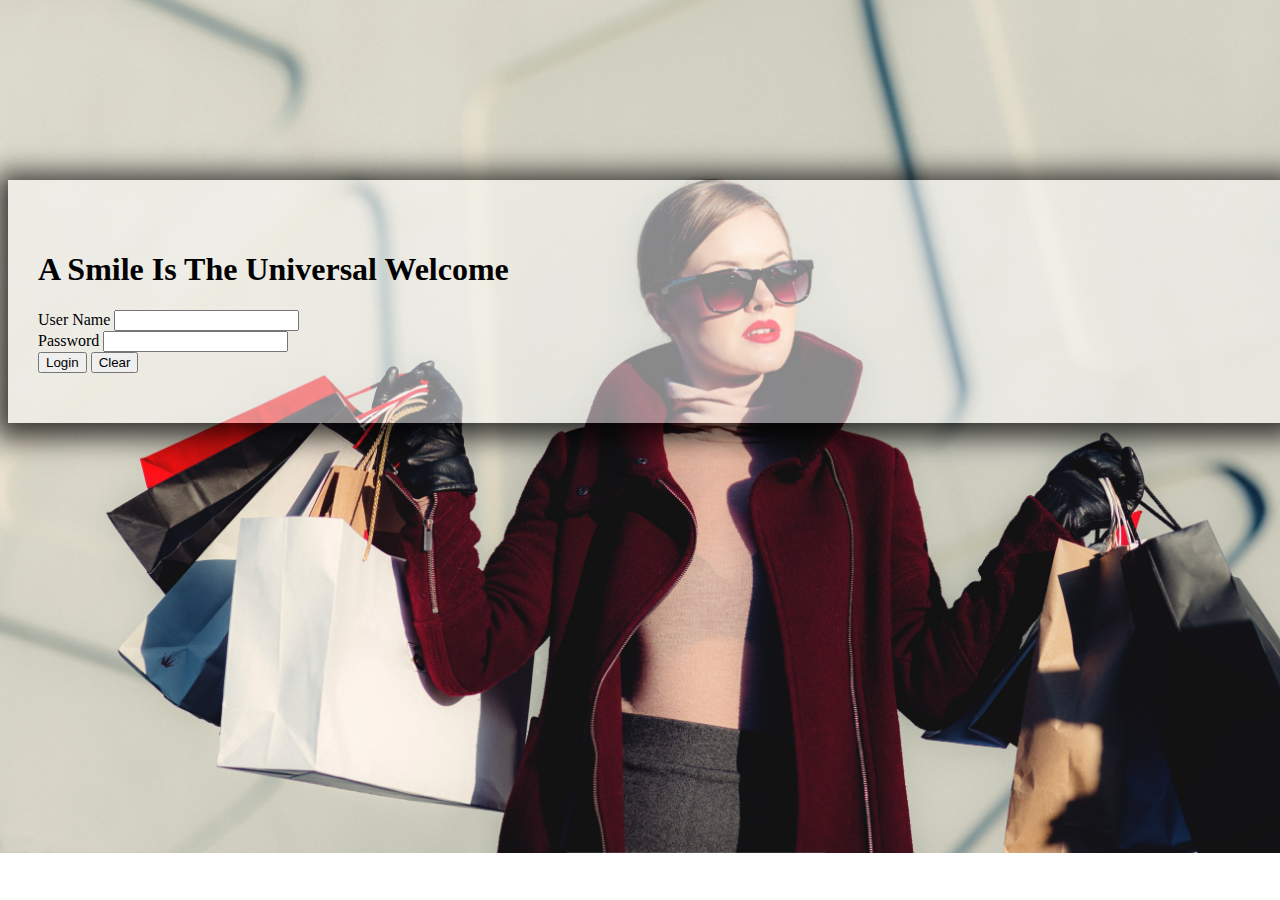
<file: cart.html>
<!DOCTYPE html>
<html>

<head>
	<title>Your Shopping Cart</title>
	<meta charset="utf-8" />
	<link rel="stylesheet" href="style.css" media="screen" type="text/css" />
	<script type="text/javascript" src="http://ajax.googleapis.com/ajax/libs/jquery/2.0.3/jquery.min.js"></script>
	<!-- CSS only -->
	<link href="https://cdn.jsdelivr.net/npm/bootstrap@5.0.2/dist/css/bootstrap.min.css" rel="stylesheet"
		integrity="sha384-EVSTQN3/azprG1Anm3QDgpJLIm9Nao0Yz1ztcQTwFspd3yD65VohhpuuCOmLASjC" crossorigin="anonymous">
	<script type="text/javascript" src="jquery.store.js"></script>

</head>

<body onload="checkAuth()">

	<div id="site">
		<header id="masthead">

		</header>
		<div id="content">
			<h1>Your Shopping Cart</h1>
			<form id="shopping-cart" action="cart.html" method="post">
				<table class="shopping-cart">
					<thead>
						<tr>
							<th scope="col">Item</th>
							<th scope="col">Qty</th>
							<th scope="col" colspan="2">Price</th>
						</tr>
					</thead>
					<tbody>

					</tbody>
				</table>
				<p id="sub-total">
					<strong>Sub Total</strong>: <span id="stotal"></span>
				</p>
				<ul id="shopping-cart-actions">
					<li>
						<input class="btn btn-success" type="submit" name="update" id="update-cart" class="btn"
							value="Update Cart" />
					</li>
					<li>
						<input class="btn btn-success" type="submit" name="delete" id="empty-cart" class="btn"
							value="Empty Cart" />
					</li>
					<li>
						<a class="btn btn-warning" href="index.html" class="btn">Continue Shopping</a>
					</li>
					<li>
						<a class="btn btn-info" href="checkout.html">Go To Checkout</a>
					</li>
				</ul>
			</form>
		</div>



	</div>

	<footer id="site-info">
		&copy 2021 Copyright: Chandan Nayak
	</footer>

	<script src="./auth.js"></script>

</body>

</html>
</file>
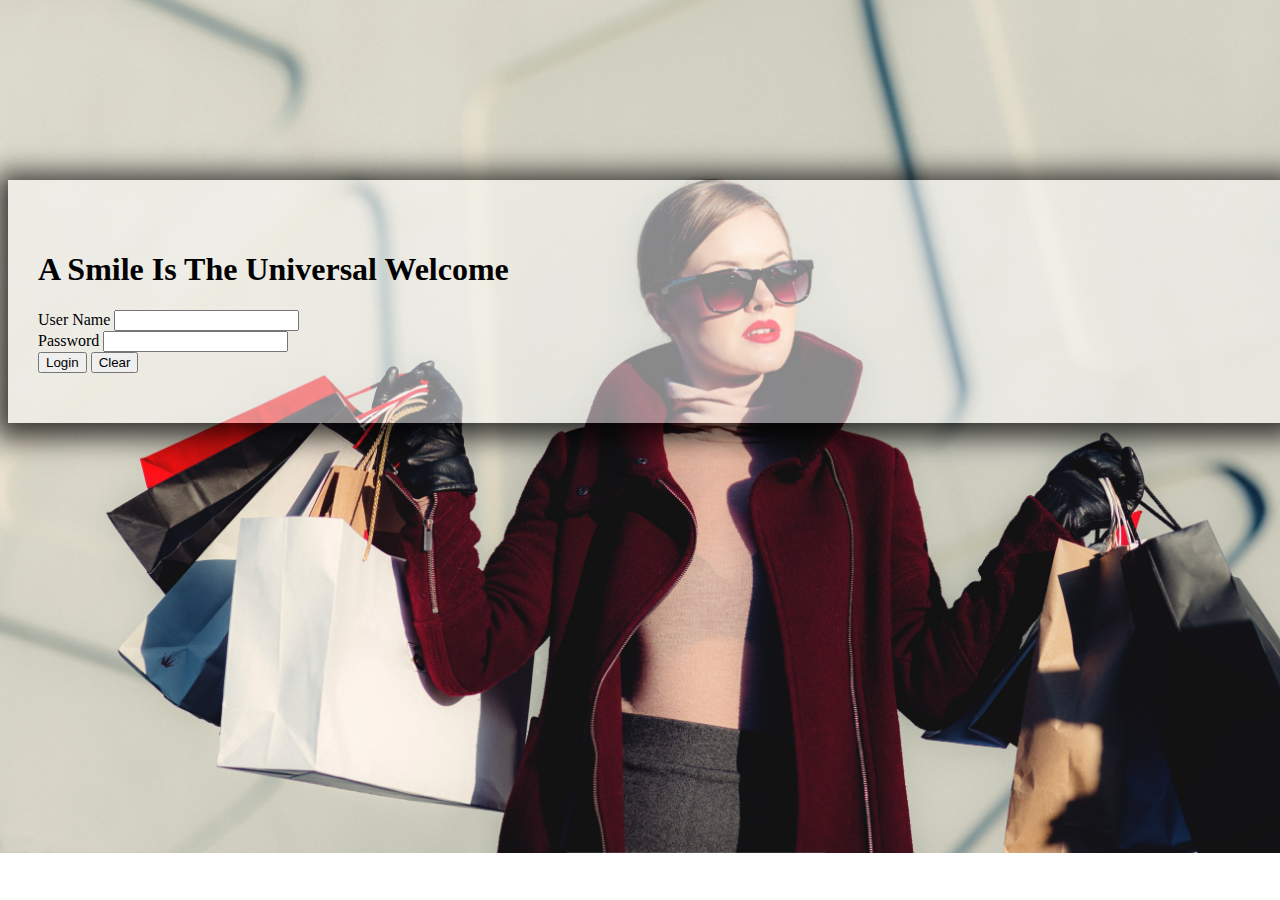
<file: checkout.html>
<!DOCTYPE html>
<html>

<head>
	<title>Checkout</title>
	<meta charset="utf-8" />
	<link rel="stylesheet" href="style.css" media="screen" type="text/css" />
	<script type="text/javascript" src="http://ajax.googleapis.com/ajax/libs/jquery/2.0.3/jquery.min.js"></script>
	<script type="text/javascript" src="jquery.store.js"></script>
	<!-- CSS only -->
	<link href="https://cdn.jsdelivr.net/npm/bootstrap@5.0.2/dist/css/bootstrap.min.css" rel="stylesheet"
		integrity="sha384-EVSTQN3/azprG1Anm3QDgpJLIm9Nao0Yz1ztcQTwFspd3yD65VohhpuuCOmLASjC" crossorigin="anonymous">
</head>

<body id="checkout-page" onload="checkAuth()">

	<div id="site">
		<header id="masthead">

		</header>
		<div id="content">
			<h1>Checkout</h1>
			<table id="checkout-cart" class="shopping-cart">
				<thead>
					<tr>
						<th scope="col">Item</th>
						<th scope="col">Qty</th>
						<th scope="col">Price</th>
					</tr>
				</thead>
				<tbody>

				</tbody>
			</table>
			<div id="pricing">

				<p id="shipping">
					<strong>Shipping</strong>: <span id="sshipping"></span>
				</p>

				<p id="sub-total">
					<strong>Total</strong>: <span id="stotal"></span>
				</p>
			</div>

			<form action="order.html" method="post" id="checkout-order-form">
				<h2>Your Details</h2>

				<fieldset id="fieldset-billing">
					<legend>Billing</legend>
					<div>
						<label for="name">Name</label>
						<input type="text" name="name" id="name" data-type="string"
							data-message="This field cannot be empty" />
					</div>
					<div>
						<label for="email">Email</label>
						<input type="text" name="email" id="email" data-type="expression"
							data-message="Not a valid email address" />
					</div>
					<div>
						<label for="city">City</label>
						<input type="text" name="city" id="city" data-type="string"
							data-message="This field cannot be empty" />
					</div>
					<div>
						<label for="address">Address</label>
						<input type="text" name="address" id="address" data-type="string"
							data-message="This field cannot be empty" />
					</div>
					<div>
						<label for="zip">ZIP Code</label>
						<input type="text" name="zip" id="zip" data-type="string"
							data-message="This field cannot be empty" />
					</div>
					<div>
						<label for="country">Country</label>
						<select name="country" id="country" data-type="string"
							data-message="This field cannot be empty">
							<option value="">Select</option>
							<option value="India">India</option>
							<option value="USA">USA</option>
							<option value="UAE">UAE</option>
							<option value="Australia">Australia</option>
							<option value="Russia">Russia</option>
							<option value="Africa">Africa</option>
						</select>
					</div>
				</fieldset>

				<div id="shipping-same">Same as Billing <input type="checkbox" id="same-as-billing" value="" /></div>

				<fieldset id="fieldset-shipping">

					<legend>Shipping</legend>

					<div>
						<label for="sname">Name</label>
						<input type="text" name="sname" id="sname" data-type="string"
							data-message="This field cannot be empty" />
					</div>
					<div>
						<label for="semail">Email</label>
						<input type="text" name="semail" id="semail" data-type="expression"
							data-message="Not a valid email address" />
					</div>
					<div>
						<label for="scity">City</label>
						<input type="text" name="scity" id="scity" data-type="string"
							data-message="This field cannot be empty" />
					</div>
					<div>
						<label for="saddress">Address</label>
						<input type="text" name="saddress" id="saddress" data-type="string"
							data-message="This field cannot be empty" />
					</div>
					<div>
						<label for="szip">ZIP Code</label>
						<input type="text" name="szip" id="szip" data-type="string"
							data-message="This field cannot be empty" />
					</div>
					<div>
						<label for="scountry">Country</label>
						<select name="scountry" id="scountry" data-type="string"
							data-message="This field cannot be empty">
							<option value="">Select</option>
							<option value="India">India</option>
							<option value="USA">USA</option>
							<option value="UAE">UAE</option>
							<option value="Australia">Australia</option>
							<option value="Russia">Russia</option>
							<option value="Africa">Africa</option>
						</select>
					</div>
				</fieldset>

				<p class="btn btn-success"><input type="submit" id="submit-order" value="Submit" class="btn" /></p>

			</form>
		</div>



	</div>

	<footer id="site-info">
		&copy 2021 Copyright: Chandan Nayak
	</footer>
	<script src="./auth.js"></script>
</body>

</html>
</file>
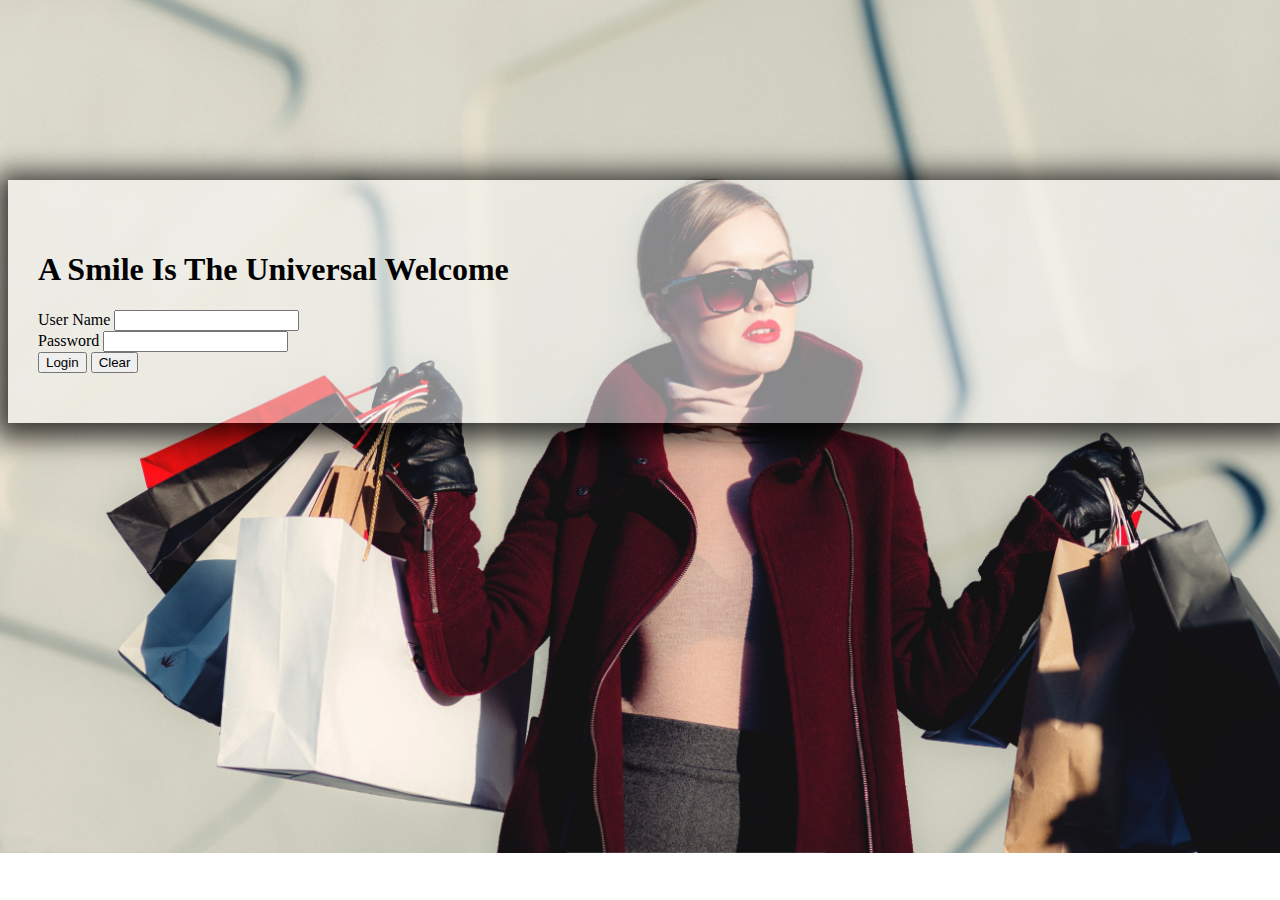
<file: login.html>
<!doctype html>
<html lang="en">

<head>
	<!-- Required meta tags -->
	<meta charset="utf-8">
	<meta name="viewport" content="width=device-width, initial-scale=1">

	<!-- Bootstrap CSS -->
	<link href="https://cdn.jsdelivr.net/npm/bootstrap@5.0.0-beta3/dist/css/bootstrap.min.css" rel="stylesheet"
		integrity="sha384-eOJMYsd53ii+scO/bJGFsiCZc+5NDVN2yr8+0RDqr0Ql0h+rP48ckxlpbzKgwra6" crossorigin="anonymous">
	<style>
		.form-container {
			border: 0px solid #fff;
			padding: 50px 30px;
			margin-top: 20vh;
			-webkit-box-shadow: -1px 4px 26px 11px rgba(0, 0, 0, 0.75);
			-moz-box-shadow: -1px 4px 26px 11px rgba(0, 0, 0, 0.75);
			box-shadow: -1px 4px 26px 11px rgba(0, 0, 0, 0.75);
			background: rgba(255, 255, 255, 0.5);
		}
	</style>
</head>

<body
	style="background-image: url('images/image26.jpg'); background-size: cover; background-repeat: no-repeat; width: 100%">


	<div class="container-fluid bg">

		<div class="row">
			<div class="col-md-4"></div>
			<div class="col-md-4">
				<form class="form-container" action="index.html" method="post">
					<h1 class="text-center text-black">A Smile Is The Universal Welcome</h1>

					<div class="text-center ">

					</div>

					<div class="form-group ">
						<label for="exampleInputEmail1">User
							Name</label> <input type="text" class="form-control" id="user_username"
							aria-describedby="emailHelp" name="uname" maxlength="20">

					</div>
					<div class="form-group ">
						<label for="exampleInputPassword1">Password</label>
						<input type="password" class="form-control" id="user_password" name="pass">
					</div>

					<div class="text-center">

						<button type="submit" class="btn btn-success btn-block mt-2 "
							onclick="return validateLogin(event)">Login</button>
						<button class="btn btn-secondary btn-block mt-2 ">Clear</button>
					</div>


				</form>
			</div>
			<div class="col-md-4"></div>
		</div>
	</div>

	<script src="https://cdn.jsdelivr.net/npm/bootstrap@5.0.0-beta3/dist/js/bootstrap.bundle.min.js"
		integrity="sha384-JEW9xMcG8R+pH31jmWH6WWP0WintQrMb4s7ZOdauHnUtxwoG2vI5DkLtS3qm9Ekf"
		crossorigin="anonymous"></script>
	<script>
		function validateLogin(e) {
			e.preventDefault();
			var name = document.getElementById("user_username").value;
			var password = document.getElementById("user_password").value;
			if (name == null || name == "") {
				alert("Name can't be blank");
			} else if (password == null || password == "") {
				alert("Password can't be blank");

			} else if (password.length < 6) {
				alert("Password must be at least 8 characters long.");
			}
			else if (name == "chandan"
				&& password == "chandan@123") {
				// alert( "validation succeeded" );
				localStorage.setItem("uid", "chandan");
				window.location = "index.html";
			}
			else {
				alert("validation failed");
				window.location = "login.html";
			}
		}
	</script>

</body>

</html>
</file>
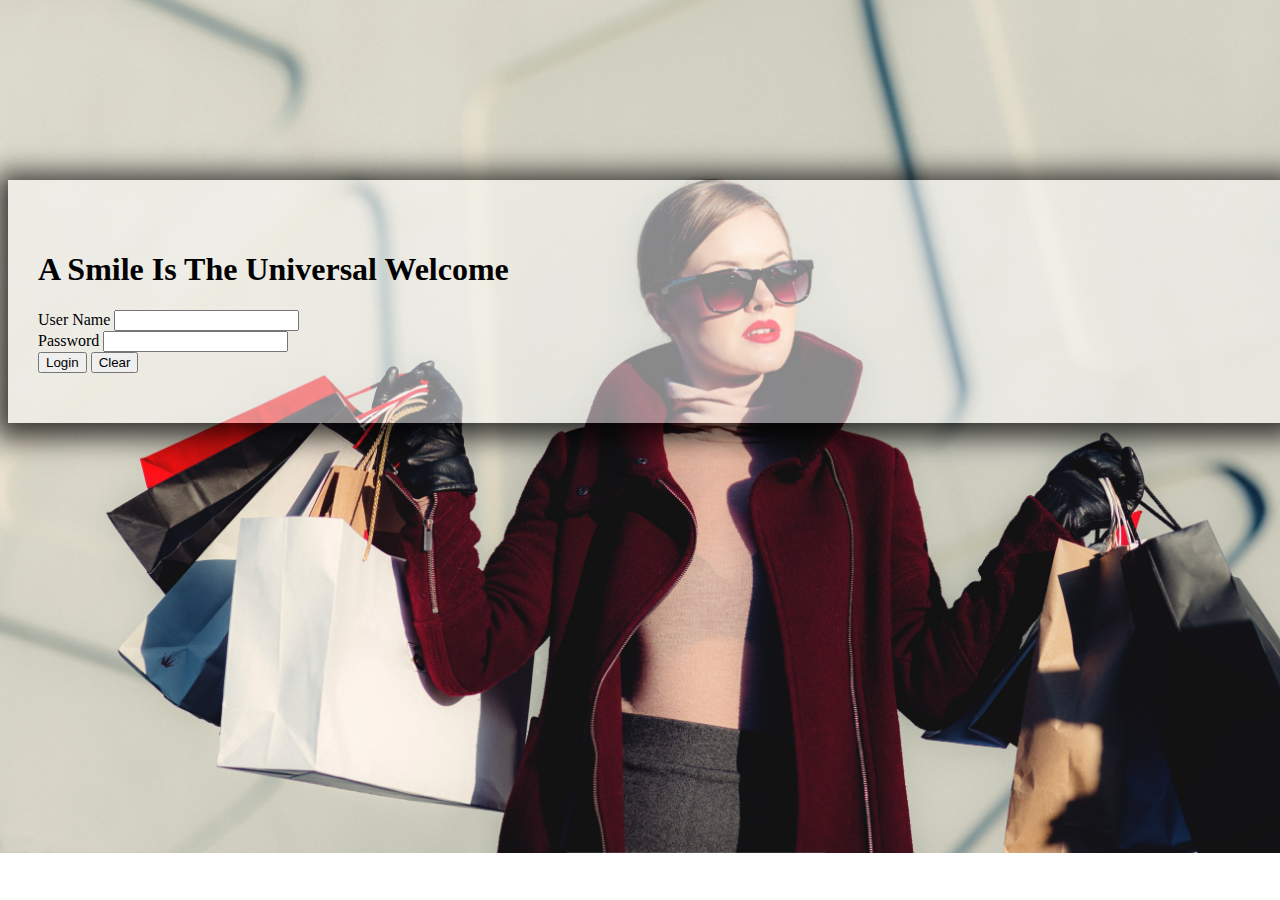
<file: order.html>
<!DOCTYPE html>
<html>

<head>
	<title>Your Order</title>
	<meta charset="utf-8" />
	<link rel="stylesheet" href="style.css" media="screen" type="text/css" />
	<script type="text/javascript" src="http://ajax.googleapis.com/ajax/libs/jquery/2.0.3/jquery.min.js"></script>
	<script type="text/javascript" src="jquery.store.js"></script>
	<!-- CSS only -->
	<link href="https://cdn.jsdelivr.net/npm/bootstrap@5.0.2/dist/css/bootstrap.min.css" rel="stylesheet"
		integrity="sha384-EVSTQN3/azprG1Anm3QDgpJLIm9Nao0Yz1ztcQTwFspd3yD65VohhpuuCOmLASjC" crossorigin="anonymous">
</head>

<body id="checkout-page" onload="checkAuth()">

	<div id="site">
		<header id="masthead">

		</header>
		<div id="content">
			<h1>Your Order</h1>
			<table id="checkout-cart" class="shopping-cart">
				<thead>
					<tr>
						<th scope="col">Item</th>
						<th scope="col">Qty</th>
						<th scope="col">Price</th>
					</tr>
				</thead>
				<tbody>

				</tbody>
			</table>
			<div id="pricing">

				<p id="shipping">
					<strong>Shipping</strong>: <span id="sshipping"></span>
				</p>

				<p id="sub-total">
					<strong>Total</strong>: <span id="stotal"></span>
				</p>
			</div>

			<div id="user-details">
				<h2>Your Data</h2>
				<div id="user-details-content"></div>
			</div>




			<form id="paypal-form" action="" method="post">
				<input type="hidden" name="cmd" value="_cart" />
				<input type="hidden" name="upload" value="1" />
				<input type="hidden" name="business" value="" />

				<input type="hidden" name="currency_code" value="" />
				<input class="btn btn-warning" type="submit" id="paypal-btn" class="btn" value="Pay with PayPal" />
			</form>


		</div>



	</div>

	<footer id="site-info">
		&copy 2021 Copyright: Chandan Nayak
	</footer>
	<script src="./auth.js"></script>
</body>

</html>
</file>
<file: style.css>
@import url(http://fonts.googleapis.com/css?family=PT+Serif:400,700,400italic);
$itemGrow: 1.2;
$duration: 250ms;


*{
	margin:0;
	padding: 0;
}

#nav-bar
{
	position:sticky;
	top: 0;
	z-index: 10;
	
	
}

/* Add a black background color to the top navigation bar */
.topnav 
{
  	overflow: hidden;
	
 	
}

/* Style the links inside the navigation bar */
.topnav a 
{
  float: left;
  display: block;
  color: black;
  text-align: center;
  padding: 26px 16px;
  text-decoration: none;
  font-size: 17px;
  
}

/* Change the color of links on hover */
.topnav a:hover {
  background-color: #ddd;
  color: black;
}

/* Style the "active" element to highlight the current page */
.topnav a.active {
  background-color: #00CDCD;
  
}

.navbarNav ul .li
{
	color: white;
	background-color: black;
}

.topnav a 
{
  	background-color: white;
	font-size: 20px;
  
}
.navbar-brand img
{
	height:100px;
	padding-left:0;
	
}

.navbar-nav li
{
	padding: 0 10px;
}

.navbar-nav li a
{
	float: right;
	text-align: left;
	font-size: 20px;
	
	background-color: #00CDCD;
	
  	
	
}


#nav-bar ul li a:hover
{
	color:#007bff!important;
}

.navbar
{
	background-color: #00CDCD;
	margin-bottom: 20px;
	
}

.navbar-toggler
{
	border: none;
	
}

.navbar-link
{
	color:#555!important;
	font-weight:600;
	font-size:16px;
}


#Slider
{
	
	width: auto;
	height: 240px;;
}



/*-----product images------*/
.featured-categories
{
	margin: 50px 0;
	
}

.featured-categories img
{
	width: 100%;
	padding: 20px 0;
	transition: 1s;
	cursor: pointer;
	height: 240px;
}

.featured-categories img:hover
{
	transform: scale(1.1)
}

/*---on sale---*/
.title-box
{
	background: #00CDCD;
	color: #fff;
	width: 180px;
	padding: 4px 10px;
	height: 40px;
	margin-bottom: 30px;
	display: flex;
	margin-top: 70px;
}



.title-box h2
{
	font-size: 24px;	
}
.title-box::after
{
	content: '';
	border-top: 40px #00cdcd;
	border-right: 50px solid transparent;
	position: absolute;
	display: flex;
	margin-top: -4px;
	margin-left: 170px;
}

h1, h2, h3, h4, h5, h6 {
	font-weight: normal;
	font-size: 50%;
}

#site {
	max-width: 960px;
	margin: 0 auto;
	padding: 0 1em;
}



/*-----product-top css-------*/

.product-top img
{
	width: 100%;
	height: 300px;
}
.overlay-right
{
	display: block;
	opacity: 0;
	position: absolute;
	top: 10%;
	margin-left: 0;
	width: 70px;
	margin-bottom: 5%;
	margin-top: 5%;
	
}
.overlay-right .fa
{
	cursor: pointer;
	background-color: #fff;
	color: #000;
	height: 35px;
	width: 35px;
	font-size: 20px;
	padding: 7px;
	margin-bottom: 5%;
	margin-top: 10px;;
	 

}
.overlay-right .btn-secondary
{
	background: none !important;
	border: none !important;
	box-shadow: none !important;
}
.product-top:hover .overlay-right
{
	opacity: 1;
	margin-left: 5%;
	transition: 0.5s;
}

.product-bottom h3
{
	font-size: 28px;
	padding-bottom: 10px; 
}

#masthead {
	margin-top: 3em;
	padding: 2em 0 0.5em 0;
	border-bottom: 1px solid #ddd;
}

#masthead h1 {
	margin: 0;
	font-size: 3.5em;
	overflow: hidden;
	padding-left: 85px;
	min-height: 82px;
	line-height: 2.3;
	
	
	
}

.tagline {
	float: right;
	color: #00CDCD;
	font-size: 14px;
	padding-top: 3.5em;
}

#products ul {
	margin: 1.5em 0;
	padding: 0;
	list-style: none;
	overflow: hidden;
}

#products li {
	float: left;
	width: 31%;
	margin: 0 1%;
	display: block;
}

.product-image {
	width: 100%;
	padding: 20px 0;
	transition: 1s;
	cursor: pointer;
	height: 300px;
	overflow: hidden;
	
}

.product-description {
	
	
	color: black;
	border-radius: 5px;
}

.product-name {
	text-align: center;
	color: black;
	margin: 0;
	font-size: 1.4em;
	
	
	text-transform: uppercase;
	letter-spacing: 0.1em;
}

.product-price {
	width: 2.7em;
	height: 2em;
	font-size: 1.7em;
	text-align: center;
	margin-left: 90px;
	background: #fff;
	color: black;
	
}

form.add-to-cart div
{
	text-align: center;
	color: black;

	
	
}

form.add-to-cart p 
{
	text-align: center;
	
	color: #00CDCD;
}

form.add-to-cart p .btn
{
	text-align: center;
	
	color: white;
	background: red;
	margin-bottom: 40px;
}


form input.qty {
	width: 60px;
	border: 2px solid #eee;
	font: 1.5em 'PT Serif', serif;
	background: #f9f9f9;
	color: #000;
	border-radius: 3px;
	margin-left: 0.4em;
	
}

.btn{
	display: inline-block;
	background: #800;
	color: white;
	
	padding: 0.3em 1em;
	text-align: center;
	border-radius: 4px;
	border: 1px solid white;
}
 a.btn {
	display: inline-block;
	background: #cc1400;
	color: #fff;
	font: 1em 'PT Serif', serif;
	padding: 0.3em 1em;
	text-align: center;
	border-radius: 4px;
	border: 1px solid #a00;
}


#slider
{
	width: 100%;
}

#about
{
	padding-top: 50px;
	padding-bottom: 50px;
	color:#555;
}


#about .btn
{
	margin-top:20px;
	margin-bottom:30px;
	
}

.about-content
{
	padding-top: 20px;
}

.skills-bar p
{
	margin-bottom:6px;
	font-weight: 600;
}

.progress-bar
{
	border-radius:16px;
}

.progress
{
	border-radius:16px!important;
	margin-bottom: 20px;
	
}

#services
{
	background: black;
	background-size: cover;
	background-position: center;
	color:#555!important;
	background-attachment: fixed;
	padding-top:50px;
	padding-bottom: 50px;
}



#services h1
{
	text-align: center;
	color:#fff!important;
	padding-bottom: 10px;
}

#services h1::after
{
	content: '';
	background:#efefef;
	display: block;
	height:3px;
	width:170px;
	margin: 20px auto 5px;
}
#services h3
{
	font-weight: 400;
	color: white;
	margin: auto;
}
#services p
{
	font-weight: 400;
	color: white;
	margin: auto;
	margin-top: 20px;
}


#services i
{
	
	color: white;
}

.icon
{
	font-size:40px;
	margin:20px auto;
	padding: 20px;
	height: 80px;
	width:80px;
	border:1px solid #fff;
	border-radius:50%;
}

.services .col-md-4:hover{
	background:#007bff;
	cursor: pointer;
	transition: 0.7s;
	
}


/*-------team-------*/
#team
{
	padding-top: 50px;
	padding-bottom: 50px;
	color: #555;
	
}

h1
{
	text-align: center;
	color: #555!important;
	padding-bottom: 10px;
}

h1::after
{
	content:'';
	background: #007bff;
	display: block;
	height: 3px;
	width: 170px;
	margin: 20px auto 5px;
}

.profile-pic .img-box
{
	opacity: 1;
	display: block;
	position: relative;
}

.profile-pic .img-box img
{
	filter: grayscale(1);
	
}

.profile-pic .img-box img:hover
{
	filter: grayscale(0);
	cursor: pointer;
	
}

.profile-pic h2
{
	font-size: 22px;
	font-weight: bold;
	margin-top:15px;
	color: #007bff!important;
	
}

.profile-pic h3
{
	font-size: 15px;
	font-weight: bold;
	margin-top:15px;
	color: black;
	
}

#team .fa
{
	height:25px;
	width: 25px;
	color: #007bff !important;
	background: #fff;
	padding: 4px;
	border-radius: 50%;
}

.img-box ul
{
	padding: 15px 0;
	position: absolute;
	z-index: 2;
	bottom: 0;
	left: 50%;
	transform: translateX(-50%);
	opacity: 0;
}

.img-box ul li
{
	padding: 5px;
	display: inline-block;
}

.img-box:hover ul
{
	opacity: 1;
	
}

.img-box ul, .img-box ul
{
	transition: 0.5s;
}

.img-responsive
{
	height: 250px;
	width: 200px;
	margin: 0px 50px;
	
	
}


/*-------contact---------*/

#contact
{
	background: #efefef;
	padding-top: 40px;
	padding-bottom: 40px;
	color: #777;

}

.contact-form
{
	padding: 15px;
}

::placeholder
{
	color: #999!important;
}

.follow
{
	background: #fff;
	padding: 10px;
	margin: 15px;
}

.contact-info .fa
{
	margin: 10px;
	color: #007bff;
	font-weight: bold;
}











#site-info {
	height: 3em;
	width: 100%;
	line-height: 3;
	text-align: center;
	background: #00CDCD;
	position: absolute;
	color: #fff;
	left: 0;
	bottom: 0;
}

body#checkout-page #site-info {
	position: static;
}

#shopping-cart {
	margin: 1.5em 0;
}

.shopping-cart {
	border: 1px solid #ddd;
	border-collapse: collapse;
	border-spacing: 0;
	width: 100%;
	table-layout: fixed;
}

.shopping-cart th {
	font-size: 1.3em;
	padding: 0.3em;
	width: 33.3%;
	border: 1px solid #ddd;
	text-transform: uppercase;
}

.shopping-cart td {
	padding: 0.3em;
	width: 33.3%;
	border: 1px solid #ddd;
}

.shopping-cart tr:nth-child(even) {
	background: #fafafa;
},

.shopping-cart td.pdelete {
	text-align: center;
}

.pdelete a,
.pdelete a:hover {
	color: #c00;
	text-decoration: none;
	font-size: 2.5em;
	display: block;
	text-align: center;
}

#shopping-cart-actions {
	margin: 1.5em 0;
	padding: 0;
	list-style: none;
	text-align: center;
}

#shopping-cart-actions li {
	display: inline-block;
	margin-right: 1em;
}

#pricing {
	padding: 0.5em;
	margin: 1em 0;
	background: #fafafa;
}

#sub-total, #shipping {
	margin: 1.5em 0;
	text-align: right;
}

#sub-total span,
#shipping span {
	margin-left: 1em;
}

#content > h1,
#checkout-order-form h2 {
	font-size: 2em;
	text-align: center;
}

#pricing #sub-total,
#pricing #shipping {
	margin: 1em 0;
}

#checkout-order-form {
	margin: 1.5em 0;
}

#checkout-order-form fieldset {
	border: 1px solid #ddd;
	border-radius: 6px;
	padding: 1em;
	margin-bottom: 1.3em;
}

#checkout-order-form legend {
	padding: 0.3em;
	background: #fafafa;
	font-weight: bold;
}

#checkout-order-form div {
	margin-bottom: 1em;
}

#checkout-order-form label {
	display: block;
	font-weight: bold;
	margin-bottom: 0.3em;
	text-align: left;
}

#checkout-order-form input[type="text"] {
	width: 200px;
	display: block;
	background: #fff;
	border: 1px solid #ddd;
	border-radius: 4px;
	padding: 0.1em;
}

#checkout-order-form select {
	width: 200px;
	display: block;
}

.message {
	display: block;
	margin: 0.5em 0;
	color: red;
}

#user-details {
	margin: 1.5em 0;
}

#user-details > h2 {
	text-align: center;
	font-size: 2em;
}

#user-details-content {
	margin: 1.5em 0;
	padding: 1em;
	border: 1px solid #ddd;
	border-radius: 6px;
	overflow: hidden;
}

#user-details-content .detail {
	float: left;
	width: 46%;
}

#user-details-content .detail.right {
	float: right;
}

#user-details-content .detail > h2 {
	text-align: center;
	font-size: 1.6em;
	margin-bottom: 0.5em;
}

#user-details-content ul {
	margin: 0 0 1em 0;
	padding: 0;
	list-style: none;
}

#user-details-content li {
	display: block;
	margin-bottom: 0.5em;
	padding-bottom: 0.3em;
	border-bottom: 1px solid #ddd;
}

#paypal-form {
	margin: 1.5em 0;
}
</file>
